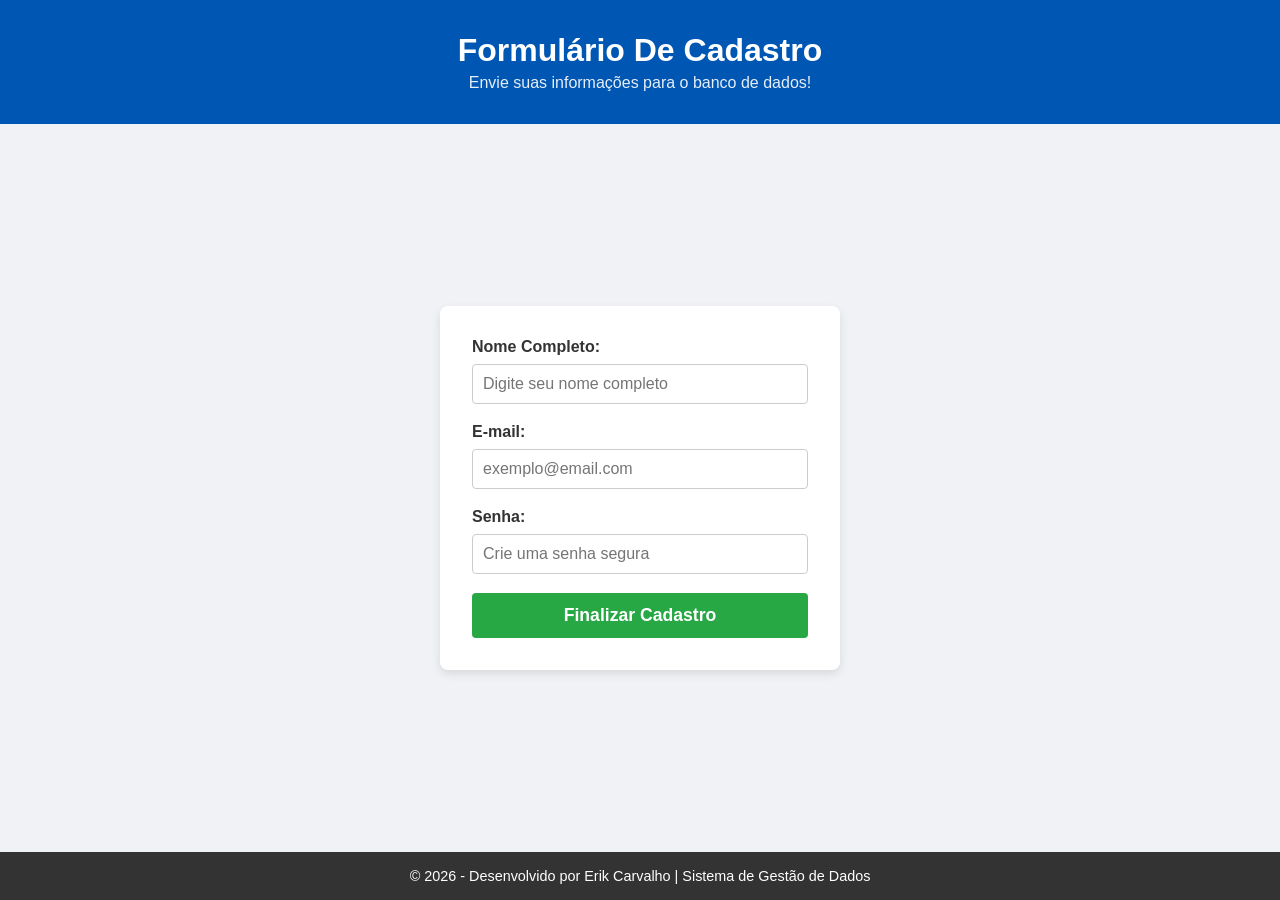
<file: index.html>
<!DOCTYPE html>
<html lang="pt-BR">
    <head>
        <title>Formulário Cadastro</title>
        <meta charset="UTF-8">
        <meta name="viewport" content="width=device-width, initial-scale=1.0">
        <meta name="description" content="Um site de cadastro de usuário onde as informações vão percorrer o back-end e ficarem salvas no banco de dados.">
        <link rel="stylesheet" href="style.css">
    </head>
    <body>
       <header>
            <h1>Formulário De Cadastro</h1>
            <p>Envie suas informações para o banco de dados!</p>
       </header>

       <main>
        <div class="container">
            <form action="sucesso.html" method="get" id="formCadastro">
                
                <div class="form-group">
                    <label for="nome">Nome Completo:</label>
                    <input type="text" id="nome" name="nome" required placeholder="Digite seu nome completo">
                </div>

                <div class="form-group">
                    <label for="email">E-mail:</label>
                    <input type="email" id="email" name="email" required placeholder="exemplo@email.com">
                </div>

                <div class="form-group">
                    <label for="senha">Senha:</label>
                    <input type="password" id="senha" name="senha" required placeholder="Crie uma senha segura">
                </div>

                <button type="submit">Finalizar Cadastro</button>
            </form>
        </div>
    </main>

    <footer>
        <p>&copy; 2026 - Desenvolvido por Erik Carvalho | Sistema de Gestão de Dados</p>
    </footer>

</body>
</html>
</file>
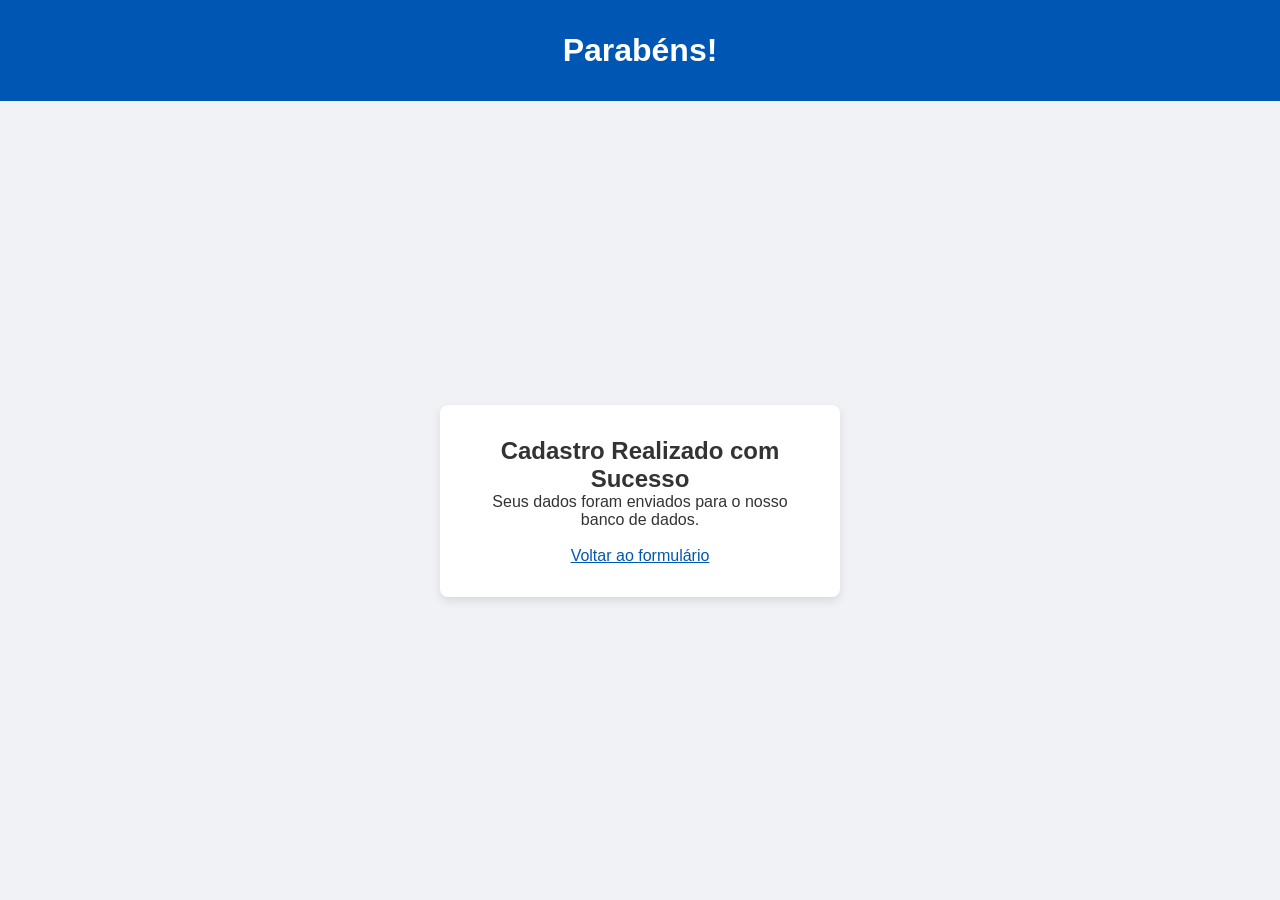
<file: sucesso.html>
<!DOCTYPE html>
<html lang="pt-BR">
    <head>
        <title>Cadastro Concluído</title>
        <meta charset="UTF-8">
        <link rel="stylesheet" href="style.css"> 
    </head>
    <body>
        <header>
        <h1>Parabéns!</h1>
        </header>
    <main>
        <div class="container" style="text-align: center;">
            <h2>Cadastro Realizado com Sucesso</h2>
            <p>Seus dados foram enviados para o nosso banco de dados.</p>
            <br>
            <a href="index.html" style="color: #0056b3;">Voltar ao formulário</a>
        </div>
    </main>
    </body>
</html>
</file>
<file: style.css>
* {
    margin: 0;
    padding: 0;
    box-sizing: border-box;
    font-family: 'Segoe UI', sans-serif;
}

body {
    background-color: #f0f2f5;
    color: #333;
    display: flex;
    flex-direction: column;
    min-height: 100vh;
}

header {
    background-color: #0056b3;
    color: white;
    padding: 2rem 1rem;
    text-align: center;
}

header p {
    margin-top: 5px;
    opacity: 0.9;
}

main {
    flex: 1;
    display: flex;
    justify-content: center;
    align-items: center;
    padding: 2rem;
}

.container {
    background: white;
    padding: 2rem;
    border-radius: 8px;
    box-shadow: 0 4px 10px rgba(0,0,0,0.1);
    width: 100%;
    max-width: 400px;
}

.form-group {
    margin-bottom: 1.2rem;
}

label {
    display: block;
    margin-bottom: 0.5rem;
    font-weight: 600;
}

input {
    width: 100%;
    padding: 10px;
    border: 1px solid #ccc;
    border-radius: 4px;
    font-size: 1rem;
}

input:focus {
    border-color: #0056b3;
    outline: none;
}

button {
    width: 100%;
    padding: 12px;
    background-color: #28a745;
    color: white;
    border: none;
    border-radius: 4px;
    font-size: 1.1rem;
    font-weight: bold;
    cursor: pointer;
    transition: background 0.3s ease;
}

button:hover {
    background-color: #218838;
}

footer {
    background-color: #333;
    color: white;
    text-align: center;
    padding: 1rem;
    font-size: 0.9rem;
}
</file>
